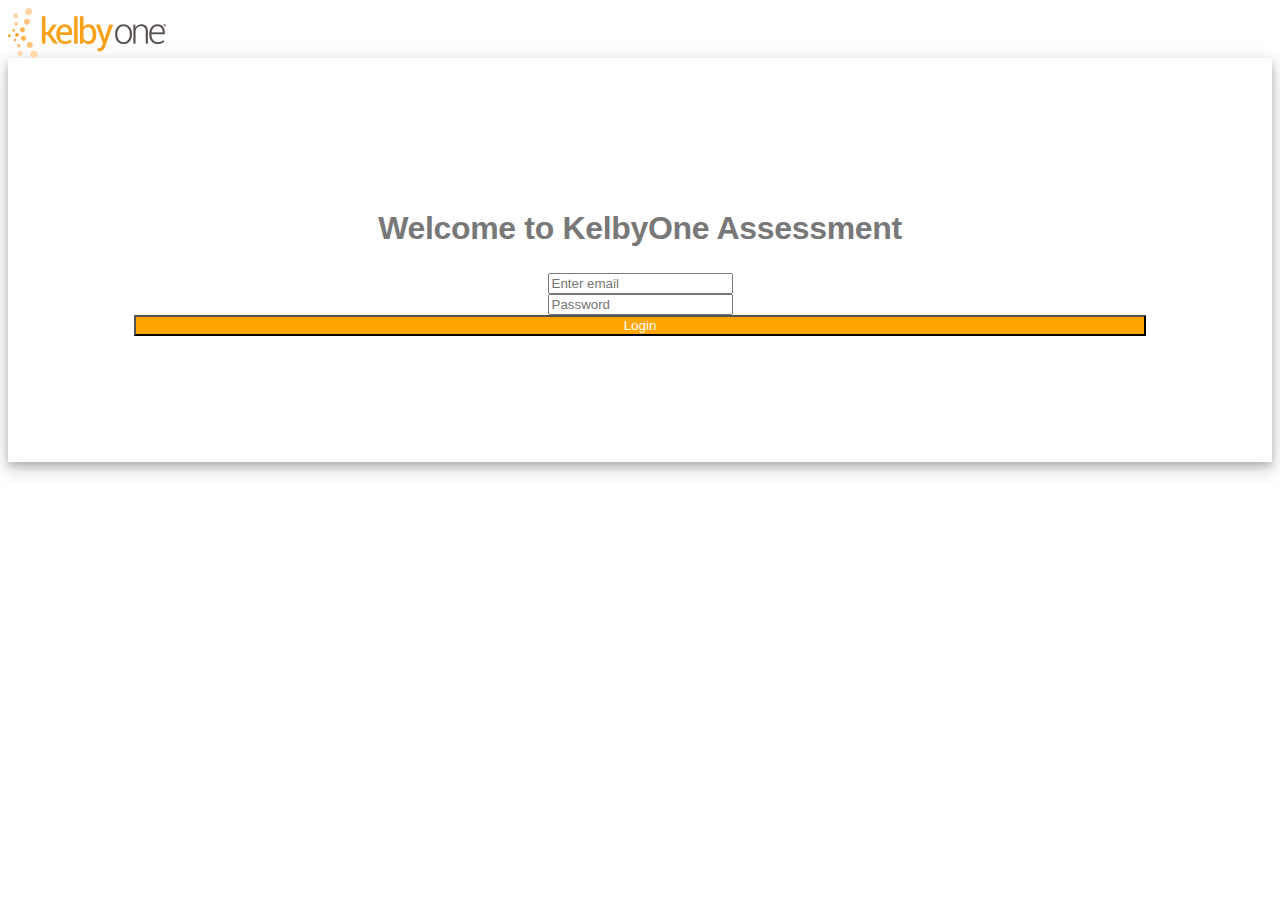
<file: index.html>
<html>

<head>
    <title>KelbyOne Developer Exercise</title>
    <link rel="stylesheet" href="https://maxcdn.bootstrapcdn.com/bootstrap/4.0.0-alpha.6/css/bootstrap.min.css" integrity="sha384-rwoIResjU2yc3z8GV/NPeZWAv56rSmLldC3R/AZzGRnGxQQKnKkoFVhFQhNUwEyJ"
        crossorigin="anonymous">
    <link rel="stylesheet" href="./public/css/main.css">
    <script src="./public/js/authenticate.js"></script>
    <script src="./public/js/main.js"></script>
</head>

<body>
    <div class="container-fluid">
        <div class="row">
            <div class="col-md-12">
                <img src="./public/img/kelbyone-logo-32917.png">
            </div>
        </div>
    </div>
    <div class="container">
        <div class="row">
            <div class="col-md-8 offset-md-2">
                <form class="login-form--main">
                    <h1>Welcome to KelbyOne Assessment</h1>
                    <div class="form-group">
                        <input type="text" class="form-control" id="email" aria-describedby="emailHelp" placeholder="Enter email">
                    </div>
                    <div class="form-group">
                        <input type="password" class="form-control" id="password" placeholder="Password">
                    </div>
                    <button type="button" onclick="login();" class="btn btn-kelbyone">Login</button>
                </form>
            </div>
        </div>
    </div>
</body>

</html>
</file>
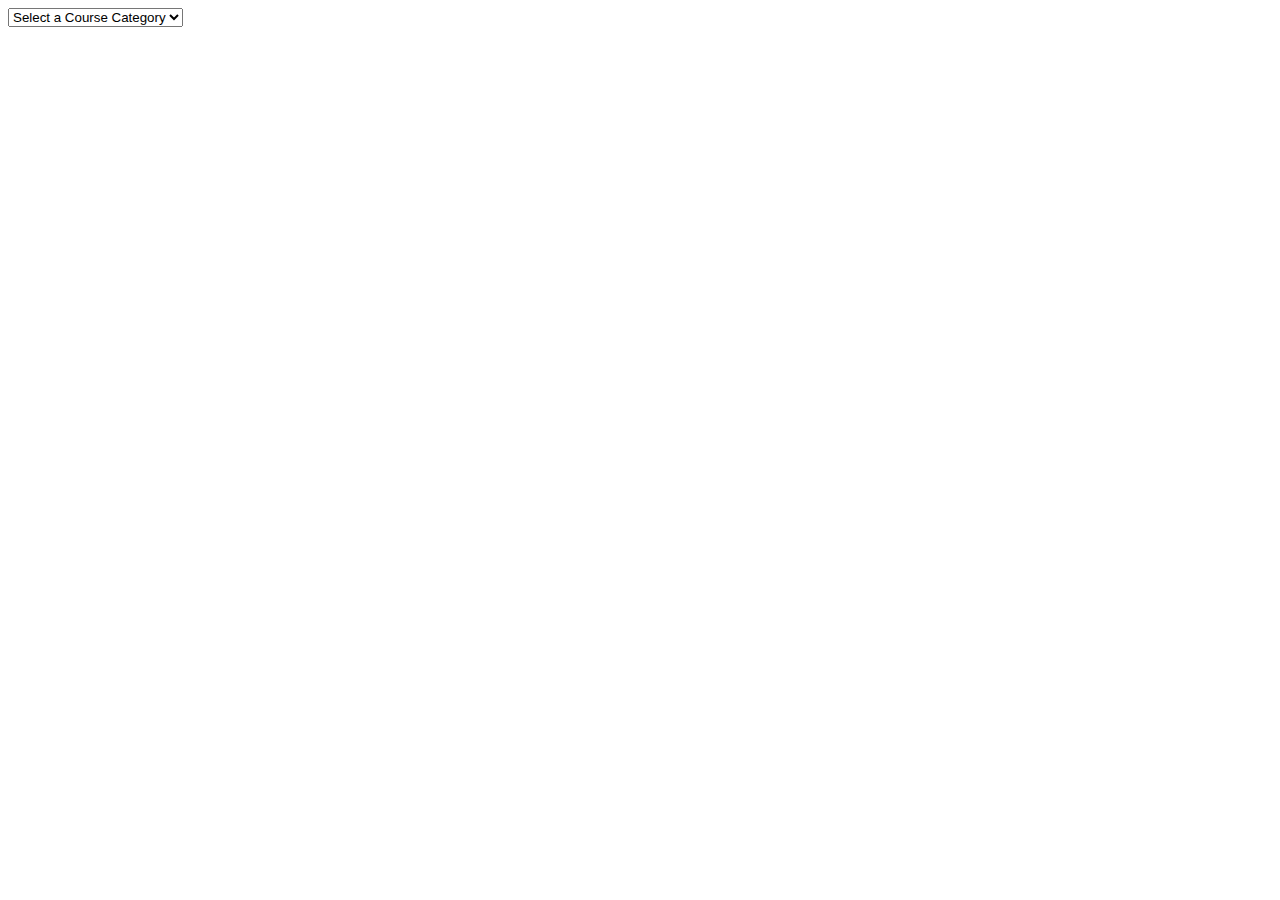
<file: courses.html>
<html>

<head>
    <title>All Courses Page</title>
    <link rel="stylesheet" href="https://maxcdn.bootstrapcdn.com/bootstrap/4.0.0-alpha.6/css/bootstrap.min.css" integrity="sha384-rwoIResjU2yc3z8GV/NPeZWAv56rSmLldC3R/AZzGRnGxQQKnKkoFVhFQhNUwEyJ"
        crossorigin="anonymous">
    <link rel="stylesheet" href="./public/css/main.css">
    <script src="https://cdnjs.cloudflare.com/ajax/libs/jquery/3.2.1/jquery.min.js"></script>
    <script src="./public/js/main.js"></script>
</head>

<body>
    <div class="container">
        <div class="row">
            <div class="col-md-12">
                <select id="categories">
                    <option selected="selected">Select a Course Category</option>
                </select>
                <div id="courses-list">
                </div>
            </div>
        </div>
    </div>
    <script src="./public/js/courses.js"></script>
</body>


</html>
</file>
<file: public/css/main.css>
body {
    font-family: Roboto,Helvetica,Arial,sans-serif;
    font-size: 16px;
    font-weight: 300;
    line-height: 1.4285714;
    color: #787878;
    letter-spacing: -.33px;
}

.login-form--main {
    padding: 10%;
    box-shadow: 0 4px 8px 0 rgba(0, 0, 0, 0.2), 0 6px 20px 0 rgba(0, 0, 0, 0.19);
    text-align: center;
}

.btn-kelbyone {
    background-color: orange;
    color: white;
    width: 100%;
}

button:hover {
    background-color: gray;
    color: orange;
}
</file>
